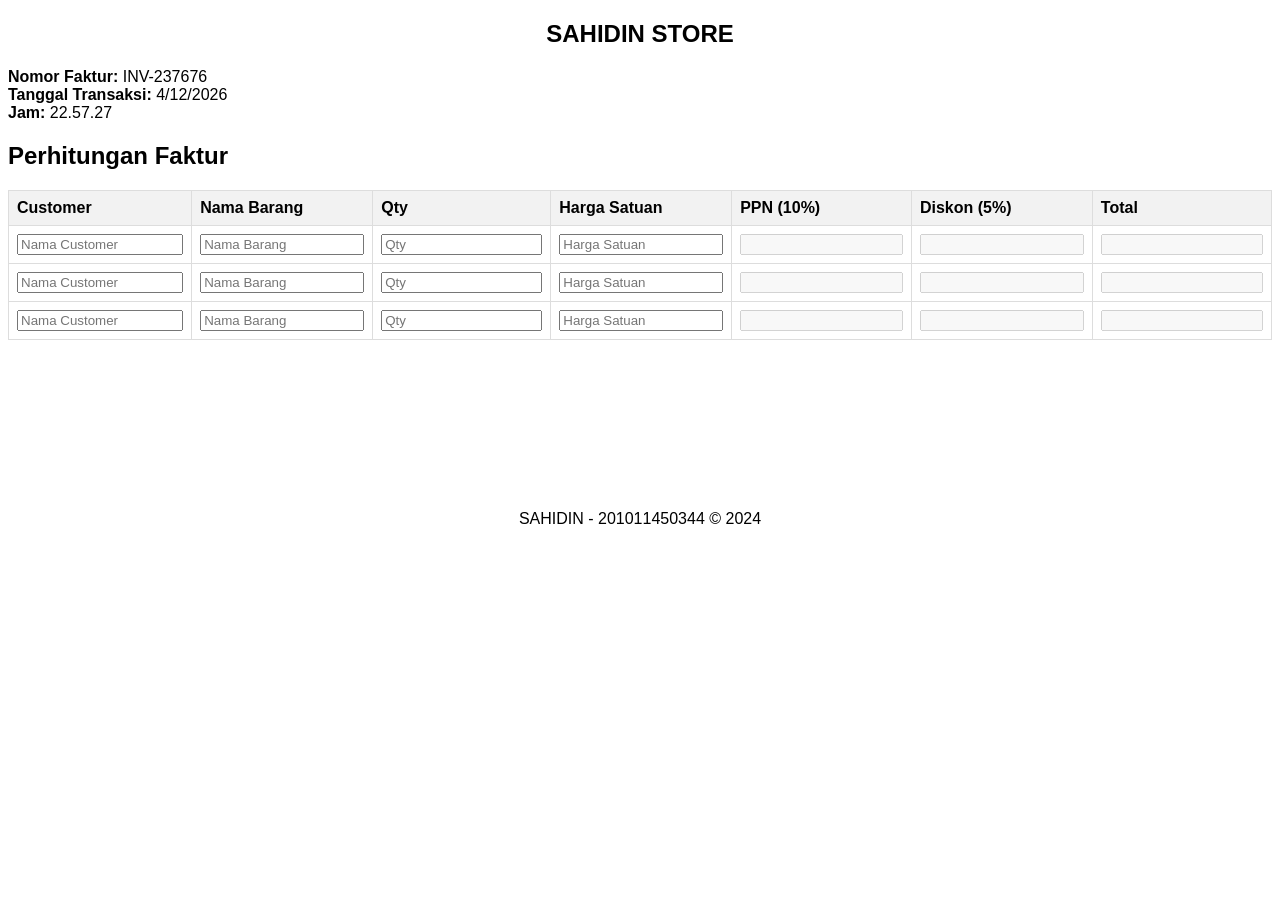
<file: index.html>
<!DOCTYPE html>
<html lang="en">
<head>
    <meta charset="UTF-8">
    <meta name="viewport" content="width=device-width, initial-scale=1.0">
    <title>Perhitungan Faktur - SAHIDIN</title>
    <style>
        body {
            font-family: Arial, sans-serif;
        }
        header {
            margin-bottom: 20px;
        }
        header .info {
            text-align: left;
            margin-bottom: 10px;
        }
        table {
            width: 100%;
            border-collapse: collapse;
        }
        th, td {
            border: 1px solid #ddd;
            padding: 8px;
            text-align: left;
        }
        th {
            background-color: #f2f2f2;
        }
        input[type="text"], input[type="number"] {
            width: 100%;
            box-sizing: border-box;
        }

        .footer{
            margin-top: 170px;
        }
    </style>
</head>
<body>
    <header>
        <center><h2>SAHIDIN STORE</h2></center>
        <div class="info">
            <strong>Nomor Faktur:</strong> <span id="nomorFaktur"></span><br>
            <strong>Tanggal Transaksi:</strong> <span id="tanggalTransaksi"></span><br>
            <strong>Jam:</strong> <span id="jamTransaksi"></span>
        </div>
    </header>
    <h2>Perhitungan Faktur</h2>
    <table>
        <thead>
            <tr>
                <th>Customer</th>
                <th>Nama Barang</th>
                <th>Qty</th>
                <th>Harga Satuan</th>
                <th>PPN (10%)</th>
                <th>Diskon (5%)</th>
                <th>Total</th>
            </tr>
        </thead>
        <tbody>
            <!-- Baris 1 -->
            <tr>
                <td><input type="text" id="customer1" placeholder="Nama Customer"></td>
                <td><input type="text" id="namaBarang1" placeholder="Nama Barang"></td>
                <td><input type="number" id="qty1" placeholder="Qty" oninput="calculateRow(1)"></td>
                <td><input type="number" id="hargaSatuan1" placeholder="Harga Satuan" oninput="calculateRow(1)"></td>
                <td><input type="text" id="ppn1" disabled></td>
                <td><input type="text" id="diskon1" disabled></td>
                <td><input type="text" id="total1" disabled></td>
            </tr>
            <!-- Baris 2 -->
            <tr>
                <td><input type="text" id="customer2" placeholder="Nama Customer"></td>
                <td><input type="text" id="namaBarang2" placeholder="Nama Barang"></td>
                <td><input type="number" id="qty2" placeholder="Qty" oninput="calculateRow(2)"></td>
                <td><input type="number" id="hargaSatuan2" placeholder="Harga Satuan" oninput="calculateRow(2)"></td>
                <td><input type="text" id="ppn2" disabled></td>
                <td><input type="text" id="diskon2" disabled></td>
                <td><input type="text" id="total2" disabled></td>
            </tr>
            <!-- Baris 3 -->
            <tr>
                <td><input type="text" id="customer3" placeholder="Nama Customer"></td>
                <td><input type="text" id="namaBarang3" placeholder="Nama Barang"></td>
                <td><input type="number" id="qty3" placeholder="Qty" oninput="calculateRow(3)"></td>
                <td><input type="number" id="hargaSatuan3" placeholder="Harga Satuan" oninput="calculateRow(3)"></td>
                <td><input type="text" id="ppn3" disabled></td>
                <td><input type="text" id="diskon3" disabled></td>
                <td><input type="text" id="total3" disabled></td>
            </tr>
        </tbody>
    </table>

    <div class="footer">
    <center><p>SAHIDIN - 201011450344 &copy; 2024</p></center>
    </div>
    <script>
        // Generate nomor faktur acak
        function generateNomorFaktur() {
            const randomNumber = Math.floor(Math.random() * 900000 + 100000); // 6 digit angka acak
            return `INV-${randomNumber}`;
        }

        // Update waktu transaksi secara dinamis
        function updateWaktu() {
            const now = new Date();
            const tanggal = now.toLocaleDateString("id-ID"); // Format tanggal lokal Indonesia
            const jam = now.toLocaleTimeString("id-ID"); // Format jam lokal Indonesia

            // Tampilkan tanggal dan jam
            document.getElementById("tanggalTransaksi").textContent = tanggal;
            document.getElementById("jamTransaksi").textContent = jam;
        }

        // Menjalankan saat halaman dimuat
        window.onload = function() {
            // Tampilkan nomor faktur
            document.getElementById("nomorFaktur").textContent = generateNomorFaktur();

            // Tampilkan tanggal dan jam transaksi
            updateWaktu();

            // Perbarui jam setiap detik
            setInterval(updateWaktu, 1000);
        };

        // Fungsi untuk menghitung total
        function calculateRow(row) {
            const qty = parseFloat(document.getElementById(`qty${row}`).value) || 0;
            const hargaSatuan = parseFloat(document.getElementById(`hargaSatuan${row}`).value) || 0;

            // Subtotal
            const subtotal = qty * hargaSatuan;

            // Hitung PPN (10%)
            const ppn = subtotal * 0.1;

            // Hitung Diskon (5%)
            const diskon = subtotal * 0.05;

            // Hitung Total
            const total = subtotal + ppn - diskon;

            // Tampilkan hasil pada baris yang sesuai
            document.getElementById(`ppn${row}`).value = ppn.toFixed(2);
            document.getElementById(`diskon${row}`).value = diskon.toFixed(2);
            document.getElementById(`total${row}`).value = total.toFixed(2);
        }
    </script>
</body>
</html>
</file>
